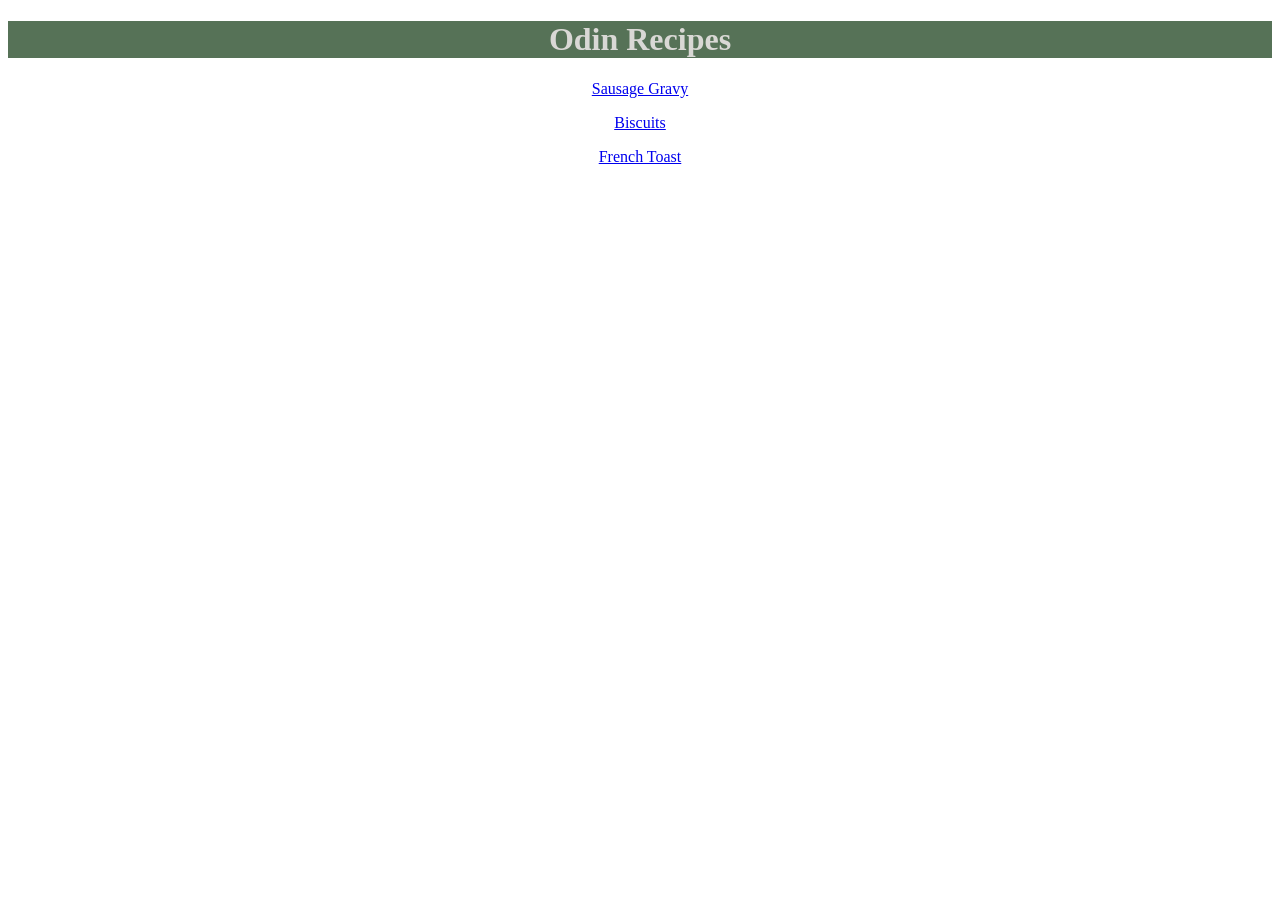
<file: index.html>
<!DOCTYPE html>
<html lang="en">
<head>
    <meta charset="UTF-8">
    <meta name="viewport" content="width=device-width, initial-scale=1.0">
    <title>Odin Recipes</title>
    <link rel="stylesheet" href="styles.css">
</head>
<body>
    <div class="title"><h1>Odin Recipes</h1></div>

    <div class="link container">
     <p class="link1"><a href="recipes/sausagegravy.html">Sausage Gravy</a></p>
     <p class="link2"><a href="recipes/biscuits.html">Biscuits</a></p>
     <p class="link3"><a href="recipes/frenchtoast.html">French Toast</a></p>
     </div>
    
</body>
</html>
</file>
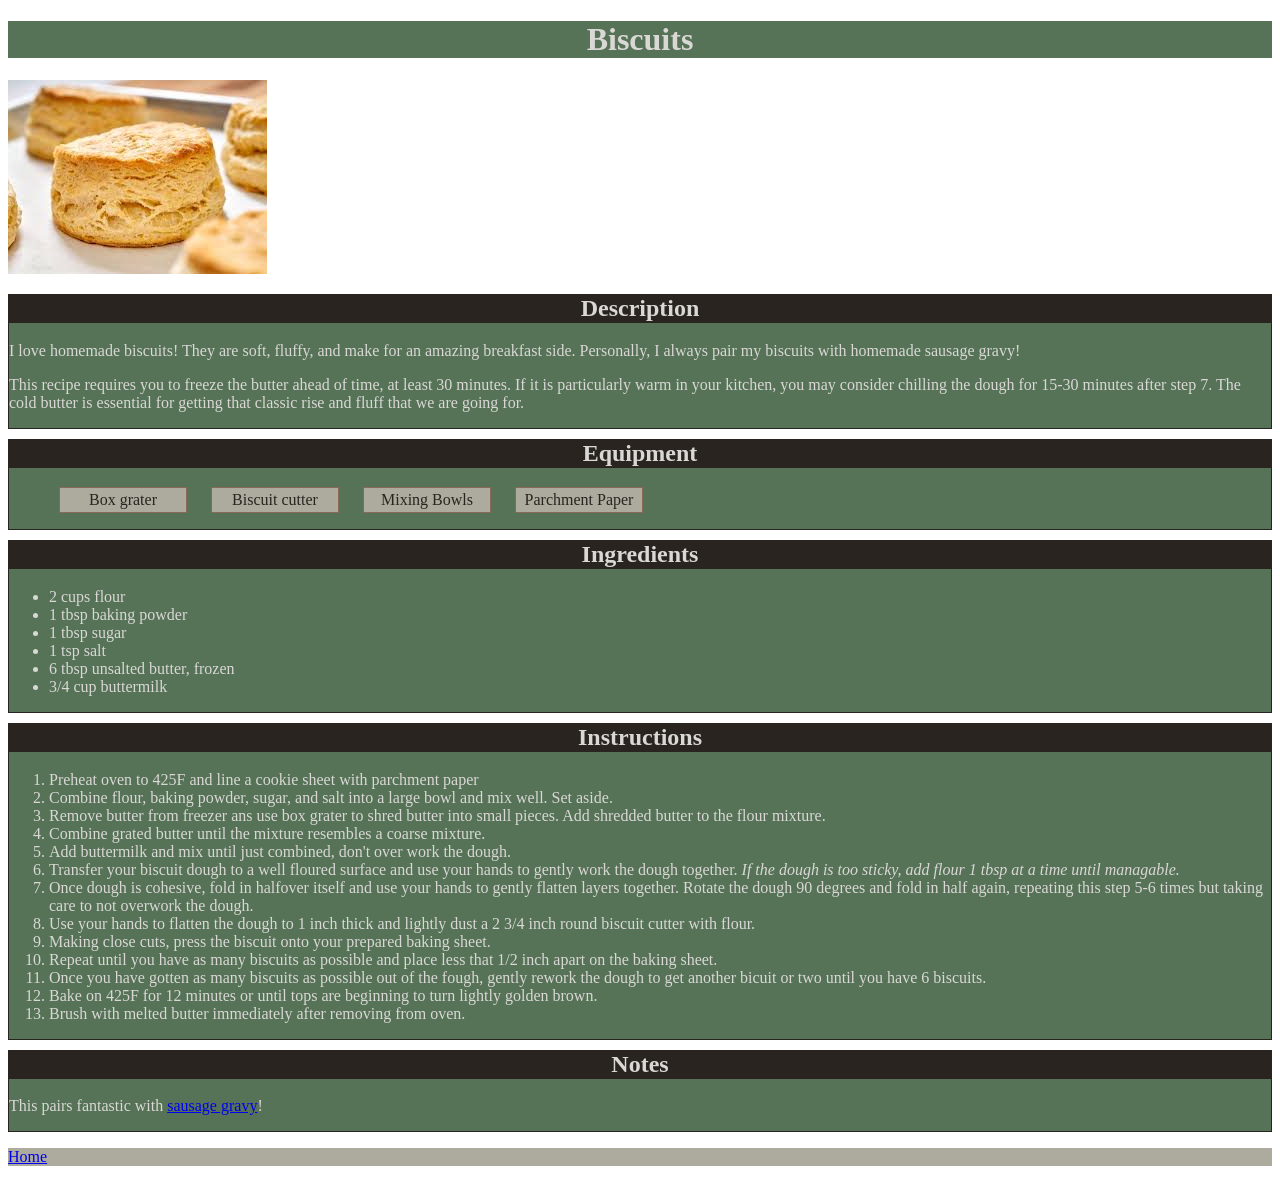
<file: recipes/biscuits.html>
<!DOCTYPE html>
<html lang="en">
<head>
    <meta charset="UTF-8">
    <meta name="viewport" content="width=device-width, initial-scale=1.0">
    <title>Biscuits</title>
    <link rel="stylesheet" href="../styles.css">
</head>
<body>
    <h1 class="title">Biscuits</h1>
    <p><img src="biscuits.jpeg" alt="close up of homemade biscuit"></p>

   <div class="s-container"><h2>Description</h2>
    <p>I love homemade biscuits! They are soft, fluffy, and make for an 
        amazing breakfast side. Personally, I always pair my biscuits with 
        homemade sausage gravy!
    </p>
    <p>This recipe requires you to freeze the butter ahead of time, at least 30 minutes. 
        If it is particularly warm in your kitchen, you may consider chilling the dough for 15-30 minutes after step 7.
        The cold butter is essential for getting that classic rise and fluff that we are going for.
    </p></div>

    
   <div class="s-container">
    <h2>Equipment</h2>
    <p><ul>
        <li class="equipment-list">Box grater</li>
        <li class="equipment-list">Biscuit cutter</li>
        <li class="equipment-list">Mixing Bowls</li>
        <li class="equipment-list">Parchment Paper</li>
    </ul></p></div>

    <div class="s-container">
    <h2>Ingredients</h2>
    <p><ul>
        <li>2 cups flour</li>
        <li>1 tbsp baking powder</li>
        <li>1 tbsp sugar</li>
        <li>1 tsp salt</li>
        <li>6 tbsp unsalted butter, frozen</li>
        <li>3/4 cup buttermilk</li>
    </ul></p></div>

    <div class="s-container"><h2>Instructions</h2>
    <p><ol>
        <li>Preheat oven to 425F and line a cookie sheet with parchment paper</li>
        <li>Combine flour, baking powder, sugar, and salt into a large bowl and mix well. Set aside.</li>
        <li>Remove butter from freezer ans use box grater to shred butter into small pieces. Add shredded butter to the flour mixture.</li>
        <li>Combine grated butter until the mixture resembles a coarse mixture.</li>
        <li>Add buttermilk and mix until just combined, don't over work the dough.</li>
        <li>Transfer your biscuit dough to a well floured surface and use your hands to gently work the dough together. <em>If the dough is too sticky, add flour 1 tbsp at a time until managable.</em></li>
        <li>Once dough is cohesive, fold in halfover itself and use your hands to gently flatten layers together. Rotate the dough 90 degrees and fold in half again, repeating this step 5-6 times but taking care to not overwork the dough.</li>
        <li>Use your hands to flatten the dough to 1 inch thick and lightly dust a 2 3/4 inch round biscuit cutter with flour.</li>
        <li>Making close cuts, press the biscuit onto your prepared baking sheet.</li>
        <li>Repeat until you have as many biscuits as possible and place less that 1/2 inch apart on the baking sheet.</li>
        <li>Once you have gotten as many biscuits as possible out of the fough, gently rework the dough to get another bicuit or two until you have 6 biscuits.</li>
        <li>Bake on 425F for 12 minutes or until tops are beginning to turn lightly golden brown.</li>
        <li>Brush with melted butter immediately after removing from oven.</li>
    </ol></p></div>

    <div class="s-container"><h2>Notes</h2>
    <p>This pairs fantastic with <a href=sausagegravy.html>sausage gravy</a>!</p>
    </div>

    <p class="return-home"><a href=../index.html>Home</a></p>
</body>
</html>
</file>
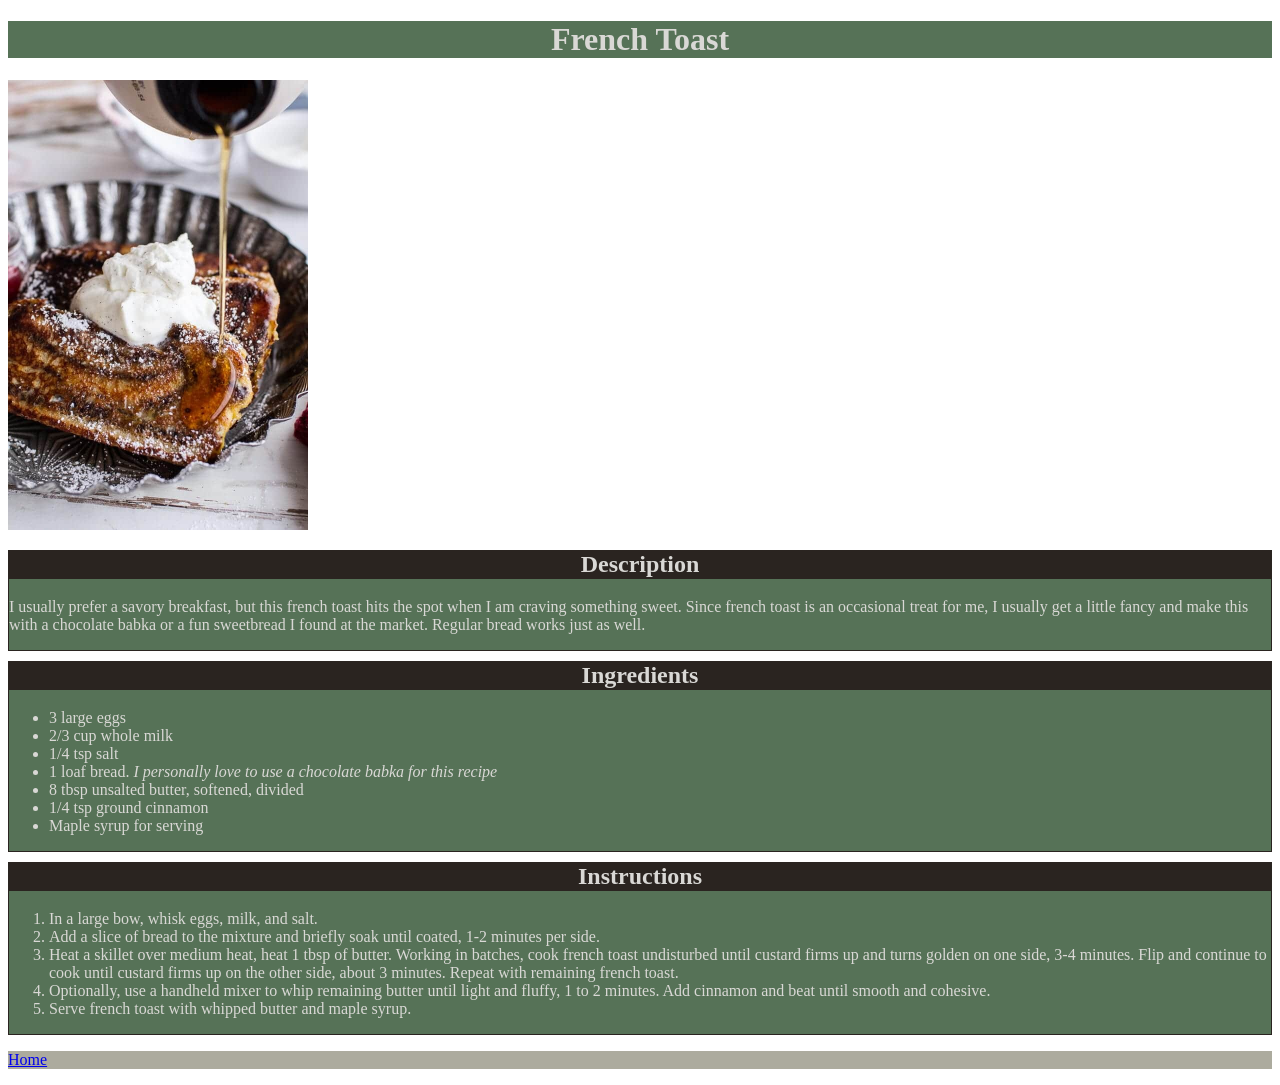
<file: recipes/frenchtoast.html>
<!DOCTYPE html>
<html lang="en">
<head>
    <meta charset="UTF-8">
    <meta name="viewport" content="width=device-width, initial-scale=1.0">
    <title>French Toast</title>
    <link rel="stylesheet" href="../styles.css">
</head>
<body>
    <h1 class="title">French Toast</h1>
    <p><img src="frenchtoast.jpg" alt="French toast made from chocolate babka style bread. Covered in whipped butter with syrup being drizzled on top" width="300"></p>

    <div class="s-container"><h2>Description</h2>
    <p>I usually prefer a savory breakfast, but this french toast hits the spot when
        I am craving something sweet. Since french toast is an occasional treat for me, I usually get a 
        little fancy and make this with a chocolate babka or a fun sweetbread I found at the market. Regular bread 
        works just as well.
    </p></div>

    <div class="s-container"><h2>Ingredients</h2>
    <p><ul>
        <li>3 large eggs</li>
        <li>2/3 cup whole milk</li>
        <li>1/4 tsp salt</li>
        <li>1 loaf bread. <em>I personally love to use a chocolate babka for this recipe</em></li>
        <li>8 tbsp unsalted butter, softened, divided</li>
        <li>1/4 tsp ground cinnamon</li>
        <li>Maple syrup for serving</li>
    </ul></p></div>

    <div class="s-container"><h2>Instructions</h2>
    <p><ol>
        <li>In a large bow, whisk eggs, milk, and salt.</li>
        <li>Add a slice of bread to the mixture and briefly soak until coated, 1-2 minutes per side.</li>
        <li>Heat a skillet over medium heat, heat 1 tbsp of butter. Working in batches, cook french toast undisturbed until custard firms up and turns golden on one side, 3-4 minutes. Flip and continue to cook until custard firms up on the other side, about 3 minutes. Repeat with remaining french toast.</li>
        <li>Optionally, use a handheld mixer to whip remaining butter until light and fluffy, 1 to 2 minutes. Add cinnamon and beat until smooth and cohesive.</li>
        <li>Serve french toast with whipped butter and maple syrup.</li>
    </ol></p></div>
    
    <div class="return-home"><p><a href="../index.html">Home</a></p></div>
</body>
</html>
</file>
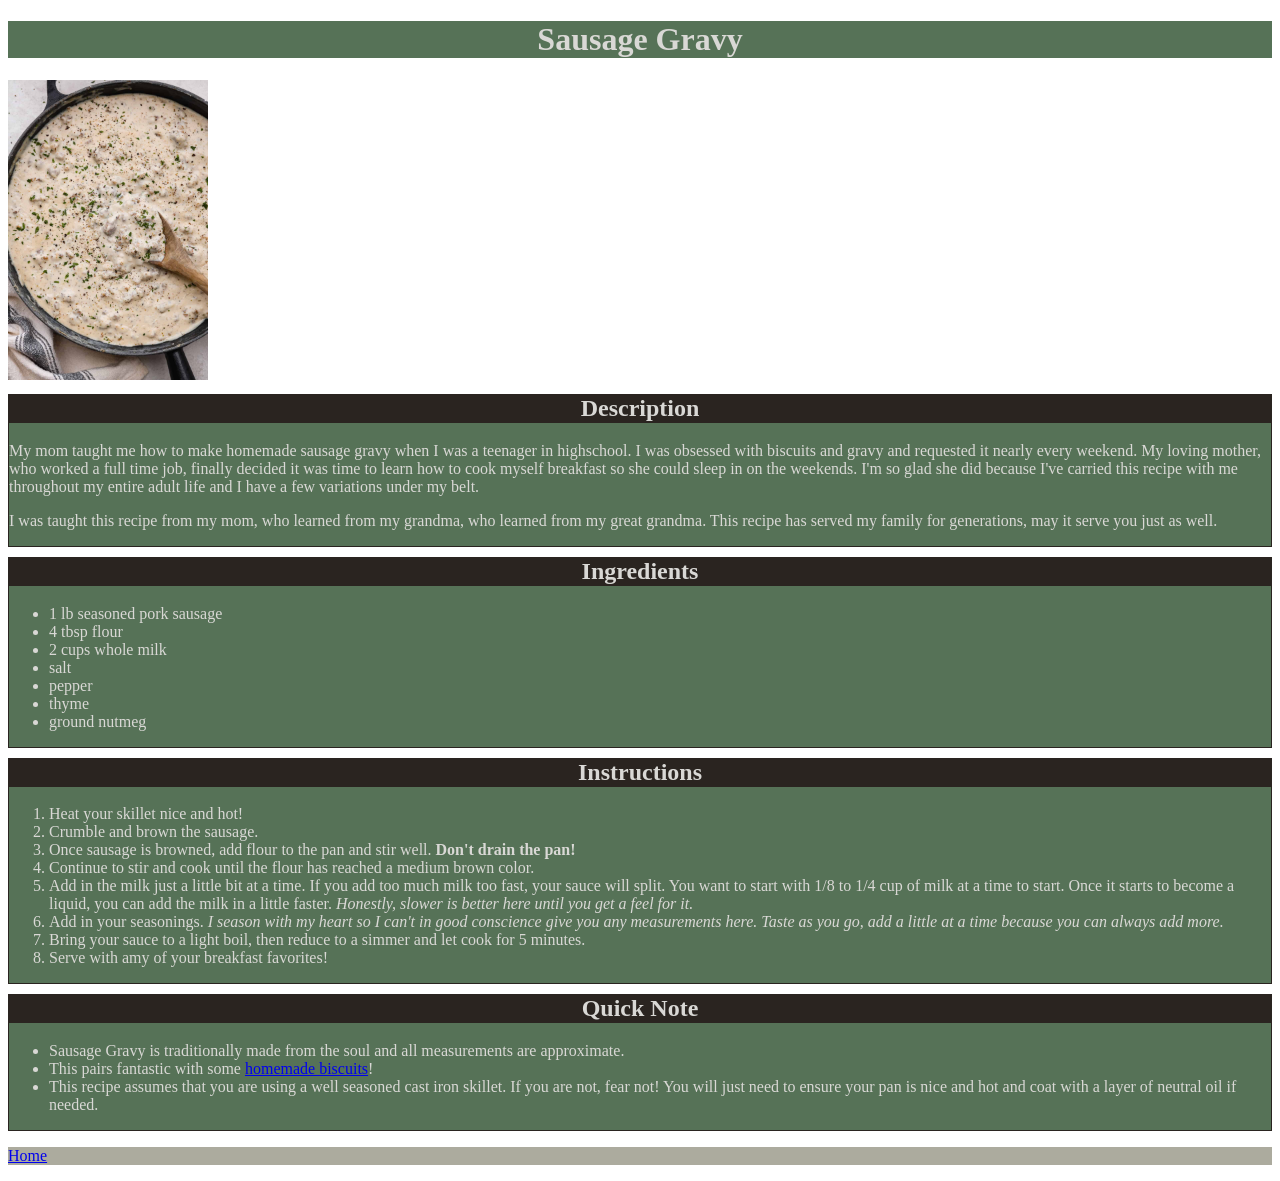
<file: recipes/sausagegravy.html>
<!DOCTYPE html>
<html lang="en">
<head>
    <meta charset="UTF-8">
    <meta name="viewport" content="width=device-width, initial-scale=1.0">
    <title>Sausage Gravy</title>
    <link rel="stylesheet" href="../styles.css">
</head>
<body>
    <h1 class="title">Sausage Gravy</h1>
    <img src="sausagegravy.jpg" alt="Sausage gravy in a cast iron skillet" width="200">
    
    <div class="s-container"><h2>Description</h2>
    <p>My mom taught me how to make homemade sausage gravy when I was a teenager in highschool. 
        I was obsessed with biscuits and gravy and requested it nearly every weekend. 
        My loving mother, who worked a full time job, finally decided it was time to learn how 
        to cook myself breakfast so she could sleep in on the weekends. I'm so glad she did 
        because I've carried this recipe with me throughout my entire adult life and I have a few
        variations under my belt.</p>
    <p>I was taught this recipe from my mom, who learned from my grandma, who learned from my great grandma. 
        This recipe has served my family for generations, may it serve you just as well.</p>
    </div>
    
   <div class="s-container"> <h2>Ingredients</h2>
    <p><ul>
        <li>1 lb seasoned pork sausage</li>
        <li>4 tbsp flour</li>
        <li>2 cups whole milk</li>
        <li>salt</li>
        <li>pepper</li>
        <li>thyme</li>
        <li>ground nutmeg</li>
    </ul></p>
   </div>

    <div class="s-container"><h2>Instructions</h2>
    <p><ol>
        <li>Heat your skillet nice and hot!</li>
        <li>Crumble and brown the sausage.</li>
        <li>Once sausage is browned, add flour to the pan and stir well. <strong>Don't drain the pan!</strong></li>
        <li>Continue to stir and cook until the flour has reached a medium brown color.</li>
        <li>Add in the milk just a little bit at a time. If you add too much milk too fast, your sauce will split. You want to start with 1/8 to 1/4 cup of milk at a time to start. Once it starts to become a liquid, you can add the milk in a little faster. <em>Honestly, slower is better here until you get a feel for it.</em></li>
        <li>Add in your seasonings. <em>I season with my heart so I can't in good conscience give you any measurements here. Taste as you go, add a little at a time because you can always add more.</em></li>
        <li>Bring your sauce to a light boil, then reduce to a simmer and let cook for 5 minutes.</li>
        <li>Serve with amy of your breakfast favorites!</li>
    </ol></p></div>

    <div class="s-container"><h2>Quick Note</h2>
    <p><ul>
        <li>Sausage Gravy is traditionally made from the soul and all measurements are approximate.</li>
        <li>This pairs fantastic with some <a href=biscuits.html>homemade biscuits</a>!</li>
        <li>This recipe assumes that you are using a well seasoned cast iron skillet. If you are not, fear not! You will just need to ensure your pan is nice and hot and coat with a layer of neutral oil if needed.</li>
     </ul></p></div>

<div class="return-home"><p><a href="../index.html">Home</a></p></div>

</body>
</html>
</file>
<file: styles.css>
.body{
    font-family: Arial, Helvetica, sans-serif;
    font-size: 20px;
}

.title{
    background-color: #567257;
    color: #D9D8D5;
    text-align: center;

}

.link.container{
    text-align: center;
}

h2{
    background-color: #2a2420;
    color:#D9D8D5;
    outline: 1px solid #2a2420;
    text-align: center;
    margin-top: 0px;
}

.equipment-list{
    display: inline-block;
    border: 1px solid #896a58;
    padding: 3px;
    width: 120px;
    text-align: center;
    margin-left: 10px;
    margin-right: 10px;
    background-color: #acab9e;
    color: #2a2420;
    
}

.s-container{
    border: 1px solid #2a2420;
    background-color: #567257;
    color: #D9D8D5;
    margin-top: 10px;
}

.return-home{
    background-color: #acab9e;
}
</file>
